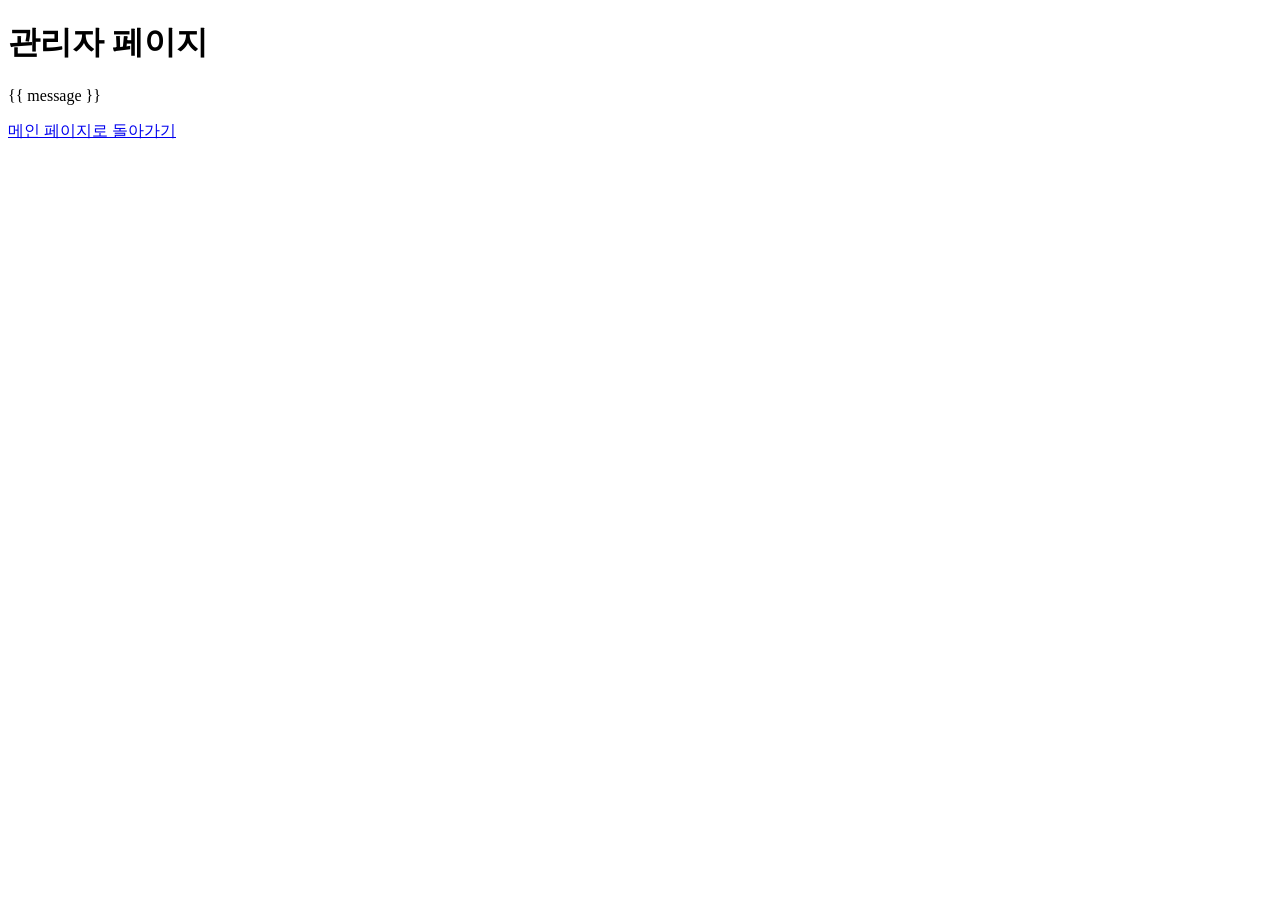
<file: 02_modularization/templates/admin.html>
<!DOCTYPE html>
<html lang="ko">
<head>
    <meta charset="UTF-8">
    <meta name="viewport" content="width=device-width, initial-scale=1.0">
    <title>Admin Page</title>
</head>
<body>

    <h1>관리자 페이지</h1>
    <p>{{ message }}</p>

    <p><a href="/">메인 페이지로 돌아가기</a></p>

</body>
</html>
</file>
